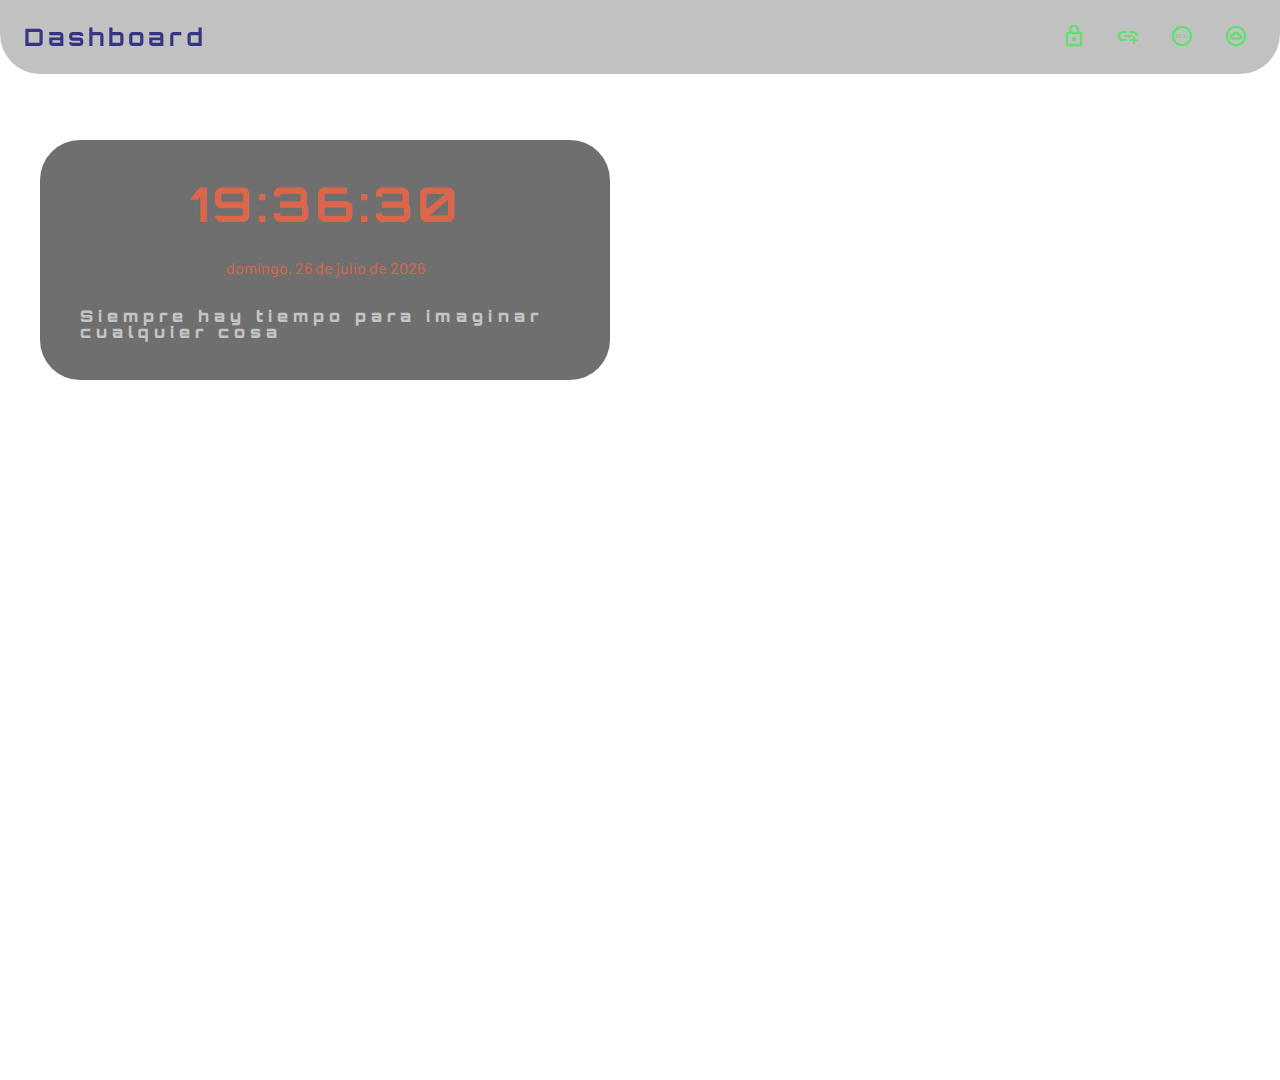
<file: index.html>
<!DOCTYPE html>
<html lang="es">
<head>
  <meta charset="UTF-8">
  <meta name="viewport" content="width=device-width, initial-scale=1.0">
    <link href="./styles.css" rel="stylesheet" type="text/css"/>
  <title>Dashboard-Project Break</title>
</head>
<body>
  <header>
    <nav>
      <div class="proyecto">Dashboard</div>
      <ul class="menu-nav">
        <li class="menu">
          <a href="./html/contrasenas.html">
            <img src="./assets/icons/password.svg" alt="icon-pass">  
          </a>
        </li>
        <li class="menu">
          <a href="./html/links.html">
            <img src="./assets/icons/link.svg" alt="icon-links">
          </a>
        </li>
        <li class="menu">
          <a href="./html/reloj.html">
            <img src="./assets/icons/clock.svg" alt="icon-reloj">
          </a>
        </li>
        <li class="menu">
          <a href="./html/tiempo.html">
            <img src="./assets/icons/weather.svg" alt="icon-weather">
          </a>
        </li>
      </ul>
    </nav>
  </header>
  <main id="grid-index">
    <section>
      <div id="inReloj"></div>
    </section>
    <section>
      <div id="inTiempo"></div>
    </section>
    <section>
      <div id="inContrasenas"></div>
    </section>
    <section>
      <div id="inLinks"></div>
    </section>
  </main>
  <script src="./js/script.js"></script>
  <script src="./js/reloj.js"></script>
  <script src="./js/tiempo.js"></script>
  <script src="./js/contrasenas.js"></script>
  <script src="./js/links.js"></script>
</body>
</html>
</file>
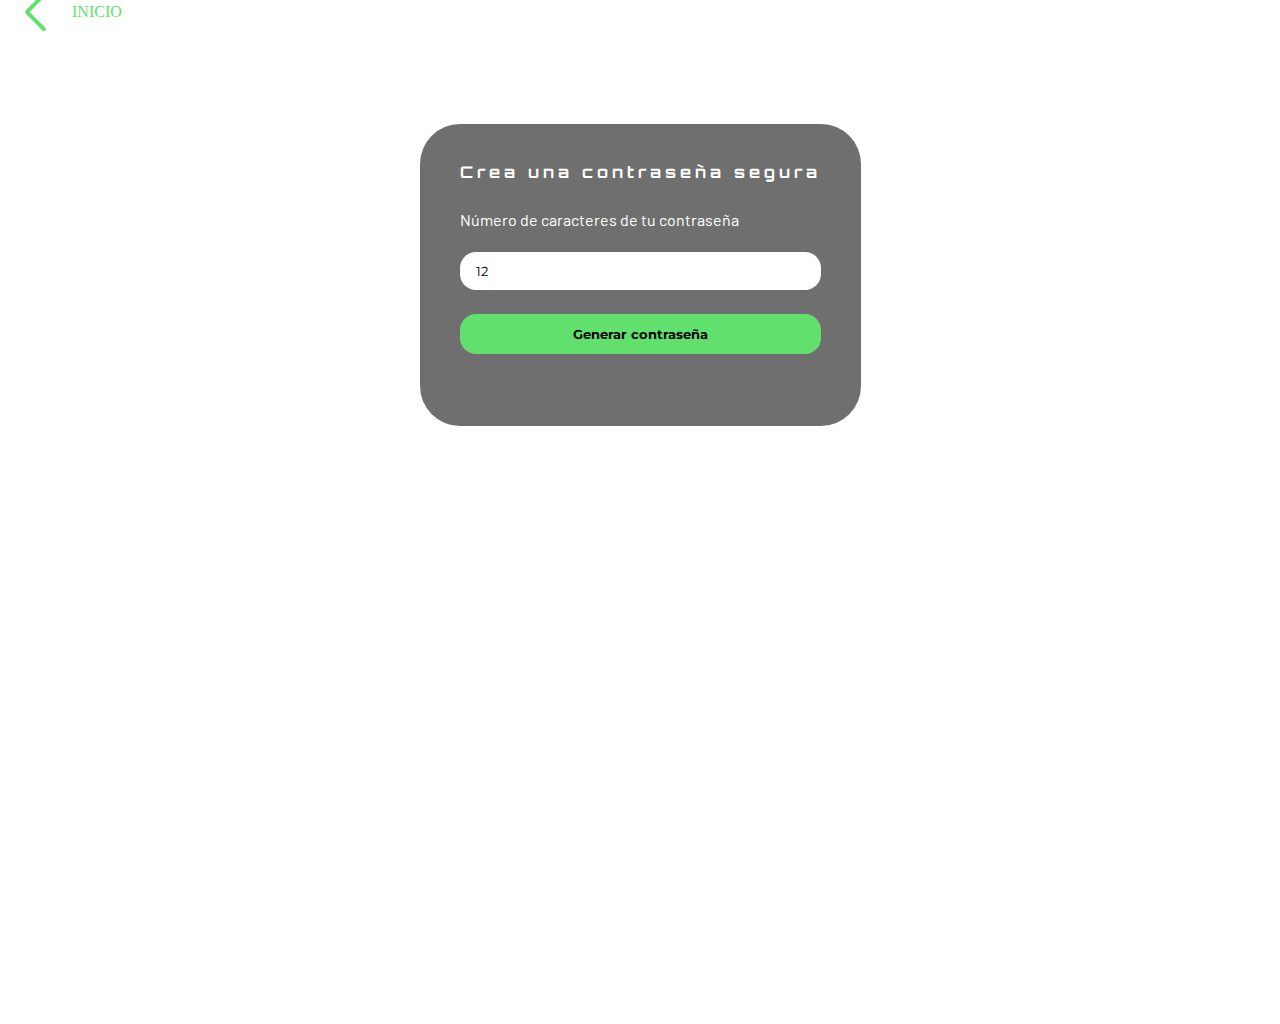
<file: html/contrasenas.html>
<!DOCTYPE html>
<html lang="es">
<head>
  <meta charset="UTF-8">
  <meta name="viewport" content="width=device-width, initial-scale=1.0">
    <link href="../styles.css" rel="stylesheet" type="text/css" />
  <title>Generador de contraseñas seguras</title>
</head>
<body>
  <header>
    <a href="../index.html" class="cabecera">
      <img src="../assets/icons/back.svg" alt="icon-volver">
      <h1>INICIO</h1>
    </a>
  </header>
  <main>
    <div class="container-pass">
      <h2>Crea una contraseña segura</h2>
      <div class="length-min">
        <label for="length-input">Número de caracteres de tu contraseña</label>
        <input type="number" id="length-input" class="length-input" min="12" max="50" value="12" readonly/>
        <button id="btn-pass" class="btn">Generar contraseña</button>
      </div>
      <output id="result-pass" class="result-pass"></output>
    </div>
  </main>
  <script src="../script.js"></script>
  <script src="../js/contrasenas.js"></script>
</body>
</html>
</file>
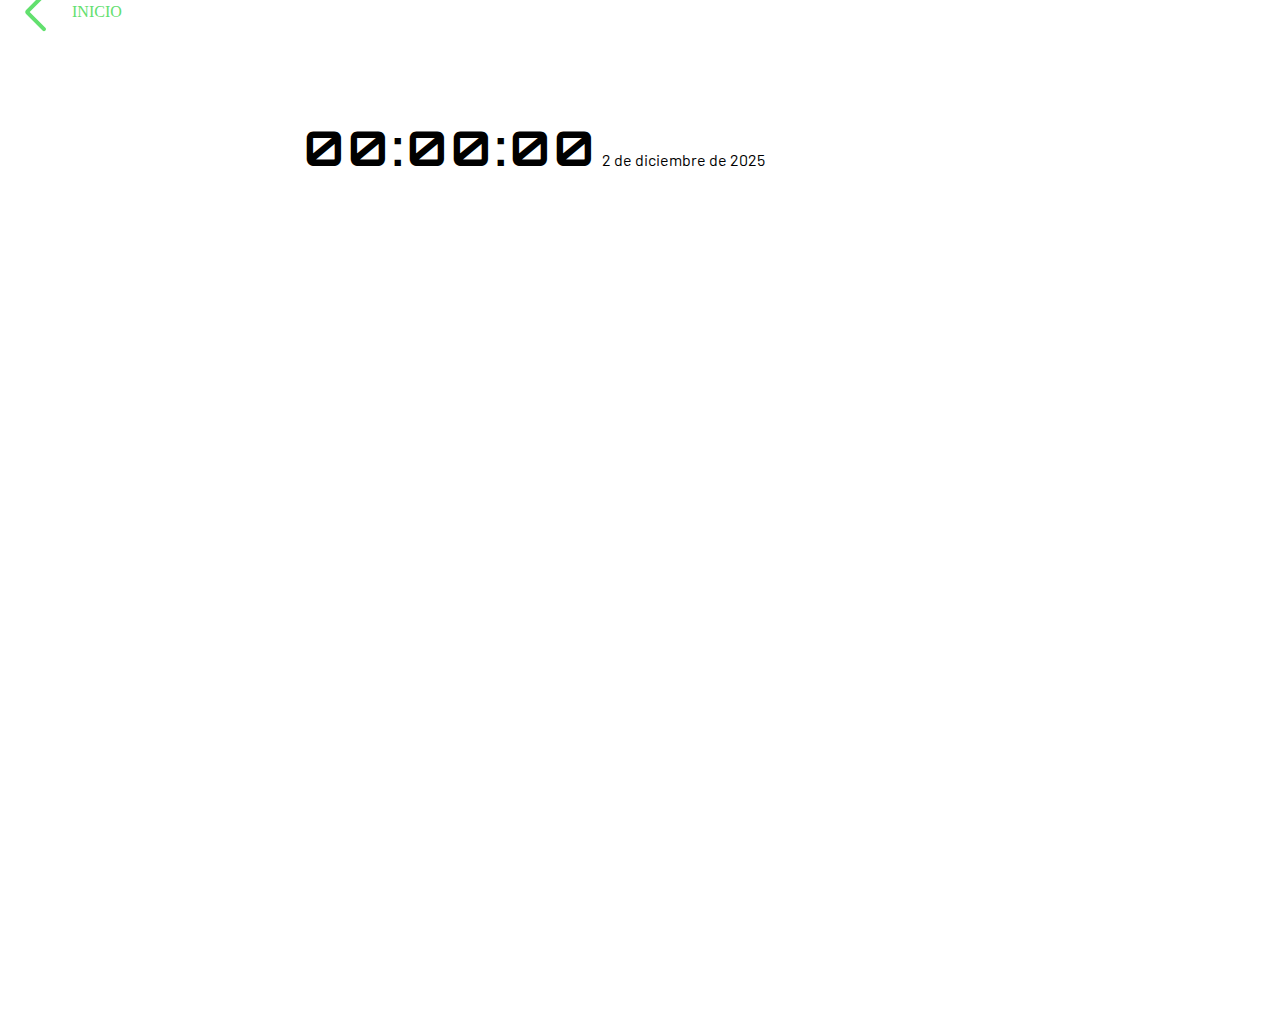
<file: html/reloj.html>
<!DOCTYPE html>
<html lang="es">
<head>
  <meta charset="UTF-8">
  <meta name="viewport" content="width=device-width, initial-scale=1.0">
    <link href="../styles.css" rel="stylesheet" type="text/css" />
  <title>Reloj digital y fecha</title>
</head>
<body>
  <header>
    <a href="../index.html" class="cabecera">
      <img src="../assets/icons/back.svg" alt="icon-volver">
      <h1>INICIO</h1>
    </a>
  </header>
  <main>
    <div id="contenedor-reloj">
      <time id="hora" class="hora" datetime="00:00:00">00:00:00</time>
      <time id="fecha" class="fecha" datetime="02-12-2025">2 de diciembre de 2025</time>
      <div id="mensaje-tramos" class="mensaje-tramos">Todavía hay tiempo para imaginar cualquier cosa</div>
    </div>
  </main>
  <script src="../script.js"></script>
  <script src="../js/reloj.js"></script>
</body>
</html>
</file>
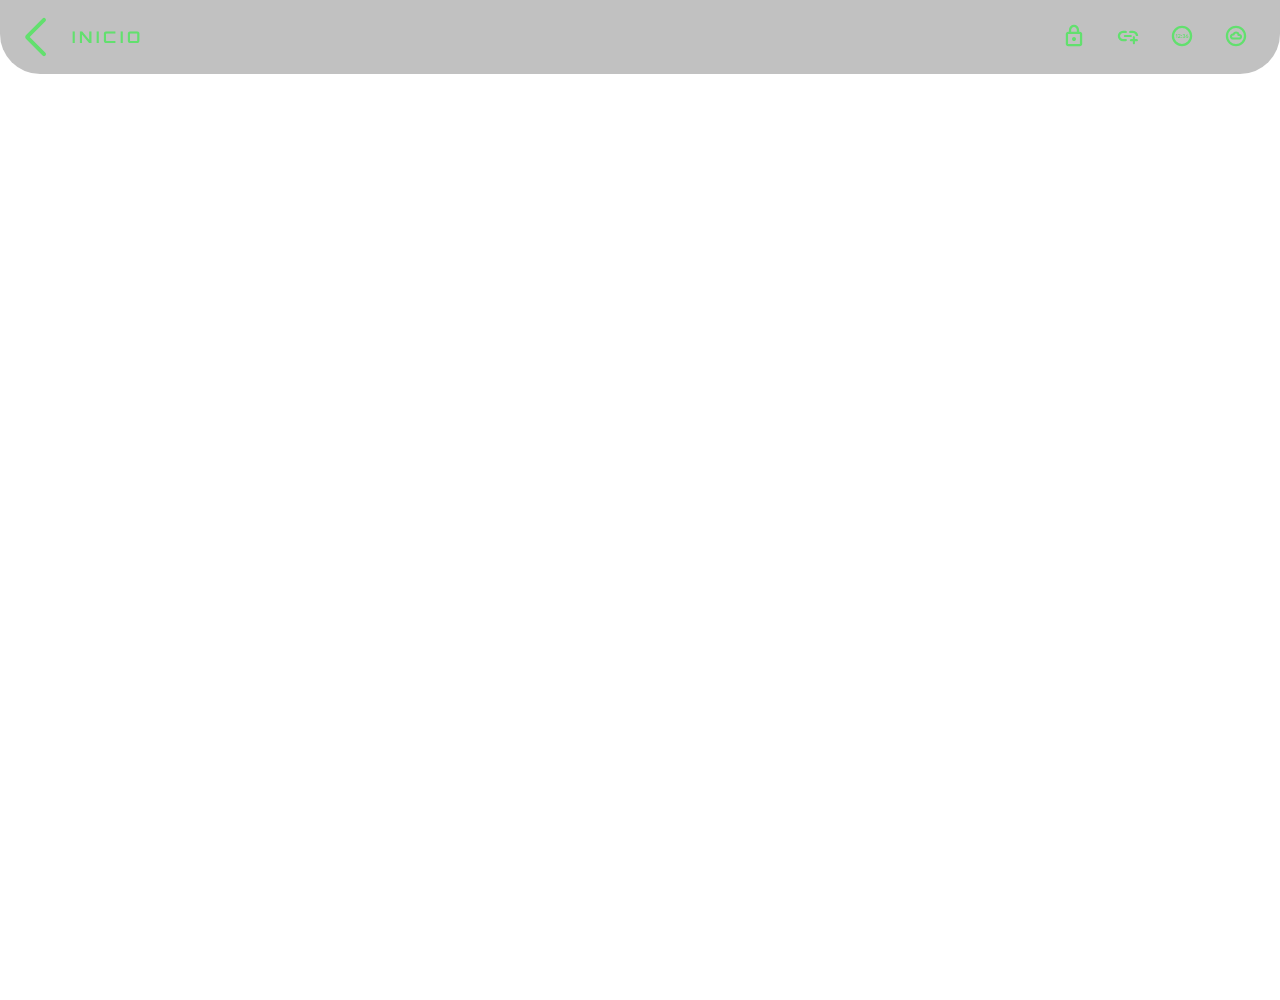
<file: html/tiempo.html>
<!DOCTYPE html>
<html lang="es">
<head>
  <meta charset="UTF-8">
  <meta name="viewport" content="width=device-width, initial-scale=1.0">
    <link href="../styles.css" rel="stylesheet" type="text/css" />
  <title>Tiempo en local</title>
</head>
<body>
  <header>
    <nav>
      <a href="../index.html" class="cabecera">
        <img src="../assets/icons/back.svg" alt="icon-volver">
        <h2>INICIO</h2>
      </a>
      <ul class="menu-nav">
        </li>
        <li class="menu">
          <a href="../html/contrasenas.html">
            <img src="../assets/icons/password.svg" alt="icon-pass">  
          </a>
        </li>
        <li class="menu">
          <a href="../html/links.html">
            <img src="../assets/icons/link.svg" alt="icon-links">
          </a>
        </li>
        <li class="menu">
          <a href="../html/reloj.html">
            <img src="../assets/icons/clock.svg" alt="icon-reloj">
          </a>
        </li>
        <li class="menu">
          <a href="../html/tiempo.html">
            <img src="../assets/icons/weather.svg" alt="icon-weather">
          </a>
        </li>
      </ul>
    </nav>
  </header>
  <main>
    <div id="inTiempo"></div>
  </main>
  <script src="../js/script.js"></script>
  <script src="../js/tiempo.js"></script>
</body>
</html>
</file>
<file: styles.css>
@import url('https://fonts.googleapis.com/css2?family=Barlow:wght@300;400;600;700;900&family=Montserrat:ital,wght@0,100..900;1,100..900&family=Orbitron:wght@400..900&display=swap');

:root {
	--color-red: #DC664C;
	--color-violet: #35348551;
	--color-black: #1d1d1da3;
	--color-green: #62E06E;

	--font-titles: 'Orbitron', sans-serif;
	--font-subtitles: 'Barlow', sans-serif;
	--font-text: 'Montserrat', sans-serif;
	--font-light: 300;
	--font-regular: 400;
	--font-medium: 600;
	--font-bold: 700;
	--font-black: 900; 
}

/*RESET----------------------------------------------------------------------------*/
html, body, div, span, applet, object, iframe,
h1, h2, h3, h4, h5, h6, p, blockquote, pre,
a, abbr, acronym, address, big, cite, code,
del, dfn, em, img, ins, kbd, q, s, samp,
small, strike, strong, sub, sup, tt, var,
b, u, i, center,
dl, dt, dd, ol, ul, li,
fieldset, form, label, legend,
table, caption, tbody, tfoot, thead, tr, th, td,
article, aside, canvas, details, embed, 
figure, figcaption, footer, header, hgroup, 
menu, nav, output, ruby, section, summary,
time, mark, audio, video {
	margin: 0;
	padding: 0;
	border: 0;
	font-size: 100%;
	font: inherit;
	vertical-align: baseline;
}
/* HTML5 display-role reset for older browsers */
article, aside, details, figcaption, figure, 
footer, header, hgroup, menu, nav, section {
	display: block;
}
body {
	line-height: 1;
}
ol, ul {
	list-style: none;
}
blockquote, q {
	quotes: none;
}
blockquote:before, blockquote:after,
q:before, q:after {
	content: '';
	content: none;
}
table {
	border-collapse: collapse;
	border-spacing: 0;
}

/*Mi código---------------------------------------------------------------------------*/

*{
	font-family: sans-serif;
}

::-webkit-scrollbar {
	background-color: var(--color-black);
	border-radius: 4px;
}

::-webkit-scrollbar-thumb {
	background-color: var(--color-green);
	border-radius: 4px;
}

body {
	background-size: cover;
	background-position: center;
	background-attachment: fixed;
	transition: background-image 1s ease-in-out;
}

main {
	display: flex;
	justify-content: center;
	padding-top: 100px;
	min-height: 100vh;
	align-items: start;

}

main#grid-index {
	display: grid;
	grid-template-columns: repeat(2, 1fr);
	margin: 40px;
	gap: 60px;
	justify-items: center;
	align-items: start;
}

/*responsive-----------*/
@media (max-width: 768px) {
	main#grid-index {
		grid-template-columns: 1fr;
		margin: 8px;
		gap: 20px;
	}
}
/*--------------------*/

nav {
	justify-content: space-between;
	align-items: center;
	border-radius:0 0 40px 40px;
	letter-spacing: 4px;
	position: fixed;
	width: 100%;
	top: 0;
	left: 0;
	z-index: 999;
	display: flex;
	padding-top: 24px;
	padding-bottom: 24px;
	font-size: 24px;
	font-family: var(--font-titles);
	font-weight: var(--font-bold);
	color: #353485;
	background-color:  rgba(145, 145, 145, 0.564);
}

.menu-nav {
	display: flex;
	gap: 30px;
	align-items: center;
	padding-right: 32px;
	list-style: none;
	font-size: 12px;
}

.proyecto {
padding-left: 24px;
} 

.cabecera {
	display: flex;
	align-items: center;
	padding-left: 24px;	
	font-size: 16px;
	text-decoration: none;
	color: var(--color-green);
}

.menu img,
.cabecera {
	width: 24px;
	height: 24px;
}

section > div {
	width: 100%;
	max-width: 600px;
}

h2 {
	letter-spacing: 4px;
	font-family: var(--font-titles);
	font-weight: var(--font-bold);
}

.btn {
	background-color: var(--color-green);
	border: none;
	border-radius: 16px;
	padding: 12px;
	font-family: var(--font-text);
	font-weight: var(--font-bold);
}

/*Reloj---------------------------------------------------------------------------*/
.container-reloj {
	display: flex;
	flex-direction: column;
	align-items: center;
	padding: 40px;
	gap: 32px;
	border-radius: 40px;
	color: var(--color-red);
	background-color: var(--color-black,);
}


.hora {
	vertical-align: baseline;
	font-size: 48px;
	letter-spacing: 4px;
	font-family: var(--font-titles);
	font-weight: var(--font-bold);
}

.fecha {
	vertical-align: baseline;
	font-size: 16px;
	font-family: var(--font-subtitles);
	font-weight: var(--font-regular);
}

.mensaje-tramos {
	vertical-align: baseline;
	font-size: 16px;
	letter-spacing: 5px;
	font-family: var(--font-titles);
	font-weight: var(--font-black);
	color: rgba(255, 255, 255, 0.593);
}

/*Contraseñas---------------------------------------------------------------------------*/
.container-pass {
	display: flex;
	flex-direction: column;
	align-items: left;
	padding: 40px;
	gap: 32px;
	border-radius: 40px;
	color: white;
	background-color: var(--color-black,);
}

.inContrasenas {
	display: flex;
	justify-content: center;
}

.length-min {
	display: flex;
	flex-direction: column;
	gap: 24px;
	font-family: var(--font-subtitles);
}

.length-input {
	min-height: 36px;
	border: none;
	border-radius: 16px;
	padding-left: 16px;
	padding-right: 16px;
	font-family: var(--font-text);
}

.result-pass {
	display: flex;
	flex-direction: column;
	gap: 24px;
	font-family: var(--font-subtitles);
}

/*Links---------------------------------------------------------------------------*/
.container-links {
	display: flex;
	flex-direction: column;
	align-items: left;
	padding: 40px;
	gap: 32px;
	border-radius: 40px;
	color: white;
	background-color: var(--color-black,);
}

.container-input {
	display: flex;
	flex-direction: column;
	gap: 24px;
}

.name-input, 
.url-input {
	min-height: 40px;
	border: none;
	border-radius: 16px;
	padding-left: 16px;
	padding-right: 16px;
	font-family: var(--font-text);
}

.espacio-links {
	display: flex;
	flex-wrap: wrap;
	gap: 16px
}

.listado-url {
  display: inline-flex;
  flex-direction: row;
  align-items: center;
  position: relative;
  padding: 16px 16px 16px 16px;  
  background-color: var(--color-violet);
  border: 2px solid var(--color-violet);
  border-radius: 16px 0px 16px 16px; 
  margin-bottom: 16px;
  transition: transform 0.2s ease, box-shadow 0.2s ease;
}

.nombre-link {
	font-family: var(--font-subtitles);
	text-decoration: none;
	font-weight: var(--font-bold);
	color: #ffffff;
}

.btn-borrar {
	position: absolute;
	top: -4px;
	right: -4px;
	border: none;
	background: transparent;
	font-size: 16px;
	font-family: var(--font-titles);
	font-weight: var(--font-regular);
	cursor: pointer;
	color: white;
	opacity: 0;
	transition: opacity .2s ease, color .2s ease;

}

.listado-url:hover {
	transform: translateY(-2px);
	box-shadow: 0 4px 12px var(--color-black);
}

.btn-borrar:hover {
opacity: 1;
}

.nombre-link:hover {
	color: rgba(255, 255, 255, 0.593);
}

/*Weather---------------------------------------------------------------------------*/
.container-weather {
	display: flex;
	flex-direction: column;
	align-items: left;
	padding: 40px;
	gap: 32px;
	border-radius: 40px;
	color: white;
	background-color: var(--color-black);
}

.hours-weather,
.hours-data {
	display: flex;
	overflow-x:scroll;
	flex: 0 0 auto;
	text-align: center;
	padding: 0 0 16px 0;
}

.current-weather {
	display: flex;
	align-items: center;
	gap: 32px;

}

.current-data {
	display:flex;
	flex-direction: column;
	align-items: baseline;
	font-size: 26px;
	font-weight: var(--font-bold);
	font-family: var(--font-subtitles);
	letter-spacing: 4px;
}

.listado-current {
	display: flex;
	flex-direction: column;
	align-items: baseline;
	gap: 16px;
	font-size: 14px;
	font-weight: var(--font-regular);
	font-family: var(--font-text);
	color: rgba(255, 255, 255, 0.593);

}

.hora-weather {
	font-size: 14px;
	font-weight: var(--font-bold);
	font-family: var(--font-text);
	color: rgba(255, 255, 255, 0.593);
	padding-bottom: 16px;
}

.fuente {
	font-size: 10px;
	text-align: right;
}
</file>
